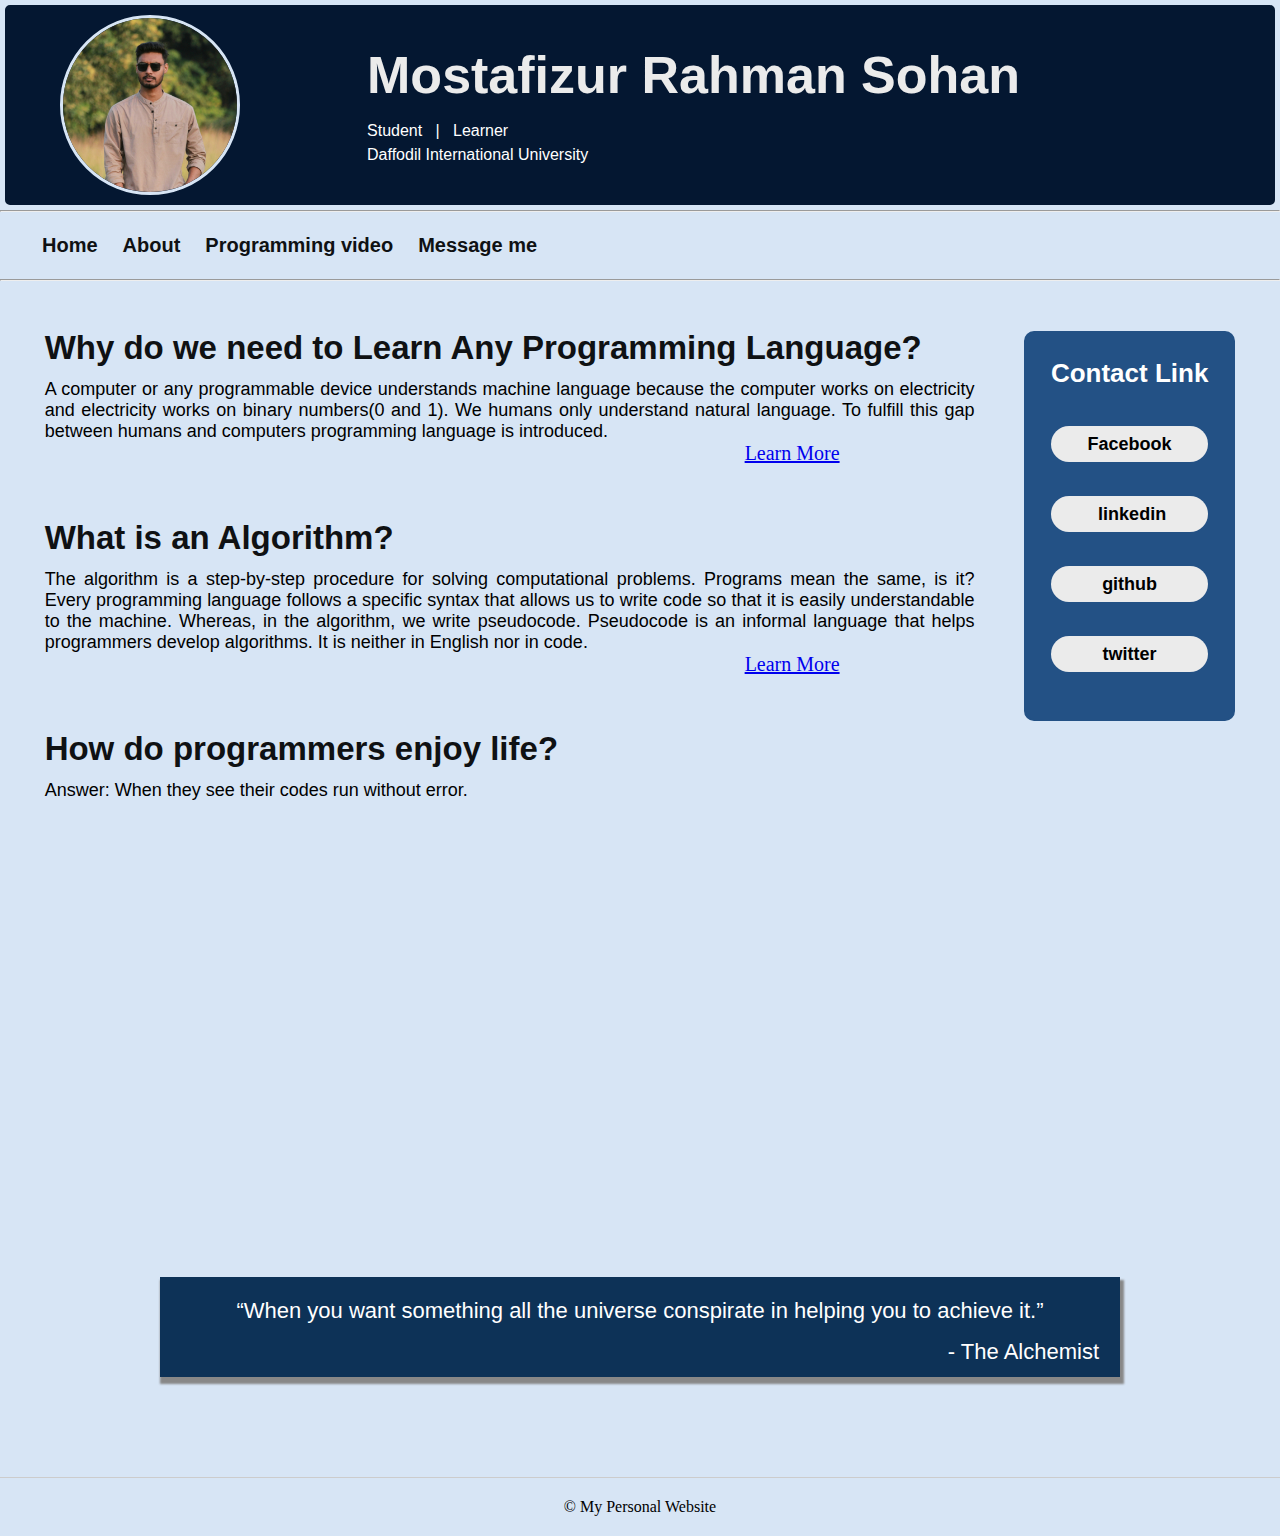
<file: index.html>
<!DOCTYPE html>
<html lang="en">
  <head>
    <meta charset="UTF-8" />
    <meta http-equiv="X-UA-Compatible" content="IE=edge" />
    <meta name="viewport" content="width=device-width, initial-scale=1.0" />
    <link rel="stylesheet" href="style.css" />
    <title>Mostafizur Rahman Sohan</title>
  </head>
  <body>
    <div class="index">
      <div class="index2">
        <img src="progile.jpg" alt="NULL" />
        <div class="head-title">
          <h1>Mostafizur Rahman Sohan</h1>
          <p>
            Student &nbsp; | &nbsp; Learner <br /><br />
            Daffodil International University
          </p>
        </div>
      </div>
    </div>

    <hr />
    <div class="option">
      &nbsp; &nbsp;&nbsp;
      <a href="Home.html">Home</a>&nbsp;
      <a target="_blank" href="about.html">About</a>
      &nbsp;

      <a target="_blank" href="educationalVideo.html">Programming video</a>
      &nbsp;
      <a target="_blank" href="msg.html">Message me</a>
    </div>
    <hr />

    <div class="container">
      <div class="content">
        <div class="first">
          <h1>Why do we need to Learn Any Programming Language?</h1>
          <p>
            A computer or any programmable device understands machine language
            because the computer works on electricity and electricity works on
            binary numbers(0 and 1). We humans only understand natural language.
            To fulfill this gap between humans and computers programming
            language is introduced.
          </p>
          <a
            target="_blank"
            href="https://www.geeksforgeeks.org/basics-of-computer-programming-for-beginners/"
            >Learn More</a
          >
        </div>
        <br /><br /><br />
        <div class="second">
          <h1>What is an Algorithm?</h1>
          <p>
            The algorithm is a step-by-step procedure for solving computational
            problems. Programs mean the same, is it? Every programming language
            follows a specific syntax that allows us to write code so that it is
            easily understandable to the machine. Whereas, in the algorithm, we
            write pseudocode. Pseudocode is an informal language that helps
            programmers develop algorithms. It is neither in English nor in
            code.
          </p>
          <a
            target="_blank"
            href="https://www.geeksforgeeks.org/basics-of-computer-programming-for-beginners/"
            >Learn More</a
          >
        </div>
        <br /><br /><br />
        <div class="first">
          <h1>How do programmers enjoy life?</h1>
          <p>Answer: When they see their codes run without error.</p>
        </div>
        <br /><br /><br />
      </div>
      <div class="right-sidebar">
        <h1 class="sidebar-title">Contact Link</h1>
        <a target="_none" href="https://www.facebook.com/mmostafizur.sohan/"
          >Facebook</a
        ><br />
        <a target="_none" href="https://www.linkedin.com/in/mostafizur06/"
          >&nbsp;&nbsp;linkedin&nbsp;</a
        ><br />

        <a target="_none" href="https://github.com/mostafizur06"
          >&nbsp;&nbsp;&nbsp;github&nbsp;&nbsp;&nbsp;</a
        >
        <br />
        <a target="_none" href="https://twitter.com/mostafizur06"
          >&nbsp;&nbsp;&nbsp;twitter&nbsp;&nbsp;&nbsp;</a
        >
      </div>
    </div>

    <br />
    <div class="video">
      <iframe
        width="450"
        height="280"
        src="https://www.youtube.com/embed/a7600XnhGoA?si=STxBXG2u8QwheGZb"
        title="YouTube video player"
        frameborder="0"
        allow="accelerometer; autoplay; clipboard-write; encrypted-media; gyroscope; picture-in-picture; web-share"
        allowfullscreen
      ></iframe>
    </div>
    <p class="quote">
      <q
        >When you want something all the universe conspirate in helping you to
        achieve it.</q
      >
      <span class="quote-auther"> - The Alchemist</span>
    </p>

    <footer>&copy My Personal Website</footer>
  </body>
</html>
</file>
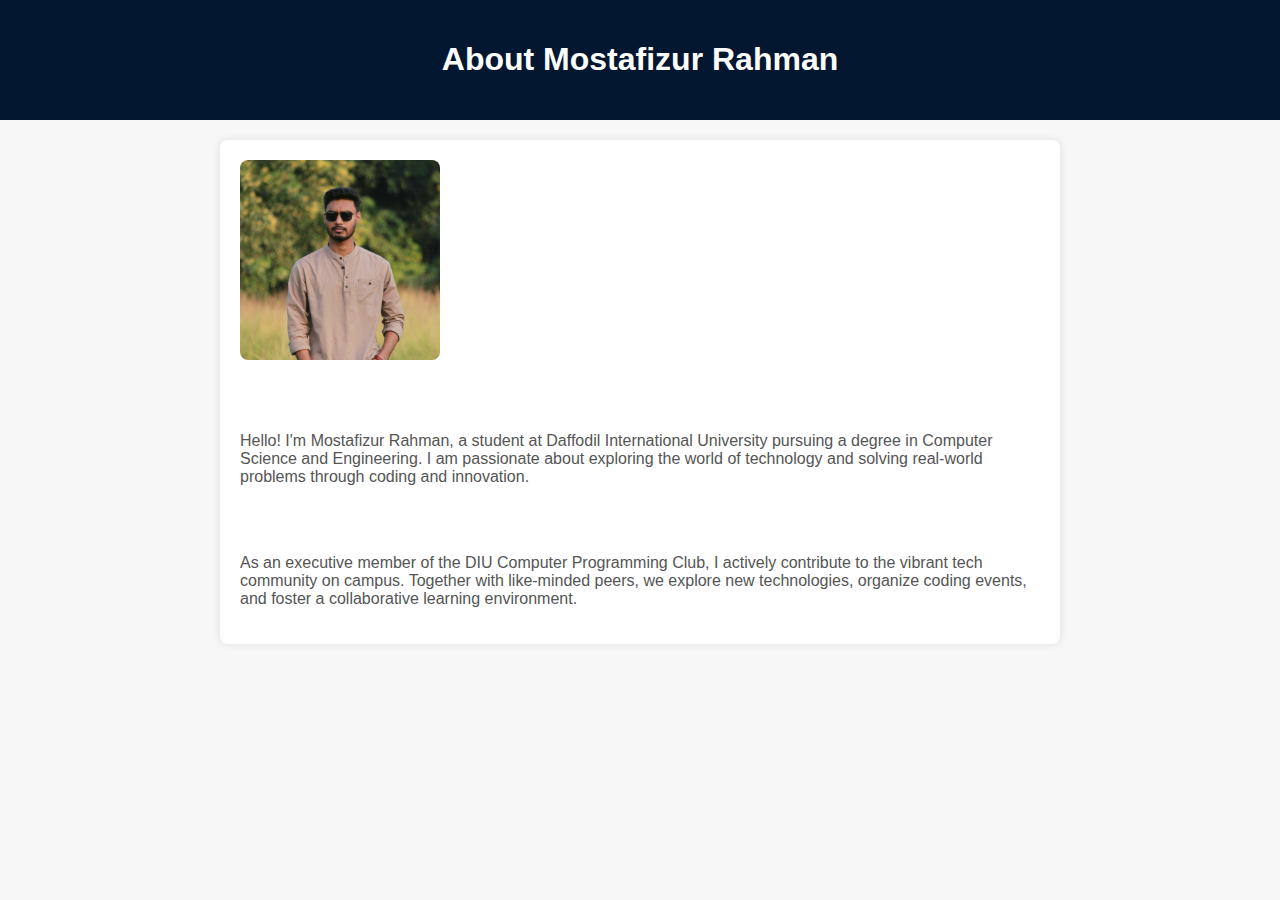
<file: about.html>
<!DOCTYPE html>
<html lang="en">
  <head>
    <meta charset="UTF-8" />
    <meta name="viewport" content="width=device-width, initial-scale=1.0" />
    <title>About Mostafizur Rahman</title>
    <style>
      body {
        font-family: "Arial", sans-serif;
        margin: 0;
        padding: 0;
        background-color: #f7f7f7;
      }

      header {
        background-color: #041731;
        color: #fff;
        padding: 20px;
        text-align: center;
      }

      section {
        max-width: 800px;
        margin: 20px auto;
        padding: 20px;
        background-color: #fff;
        border-radius: 8px;
        box-shadow: 0 0 10px rgba(0, 0, 0, 0.1);
      }

      img {
        max-width: 200px;
        height: auto;
        border-radius: 8px;
      }

      h1,
      h2 {
        color: #fff;
      }

      p {
        color: #555;
      }
    </style>
  </head>
  <body>
    <header>
      <h1>About Mostafizur Rahman</h1>
    </header>

    <section>
      <img src="progile.jpg" alt="Mostafizur Rahman" />
      <h2>Student of Computer Science and Engineering</h2>
      <p>
        Hello! I'm Mostafizur Rahman, a student at Daffodil International
        University pursuing a degree in Computer Science and Engineering. I am
        passionate about exploring the world of technology and solving
        real-world problems through coding and innovation.
      </p>

      <h2>Executive Member of DIU Computer Programming Club</h2>
      <p>
        As an executive member of the DIU Computer Programming Club, I actively
        contribute to the vibrant tech community on campus. Together with
        like-minded peers, we explore new technologies, organize coding events,
        and foster a collaborative learning environment.
      </p>
    </section>
  </body>
</html>
</file>
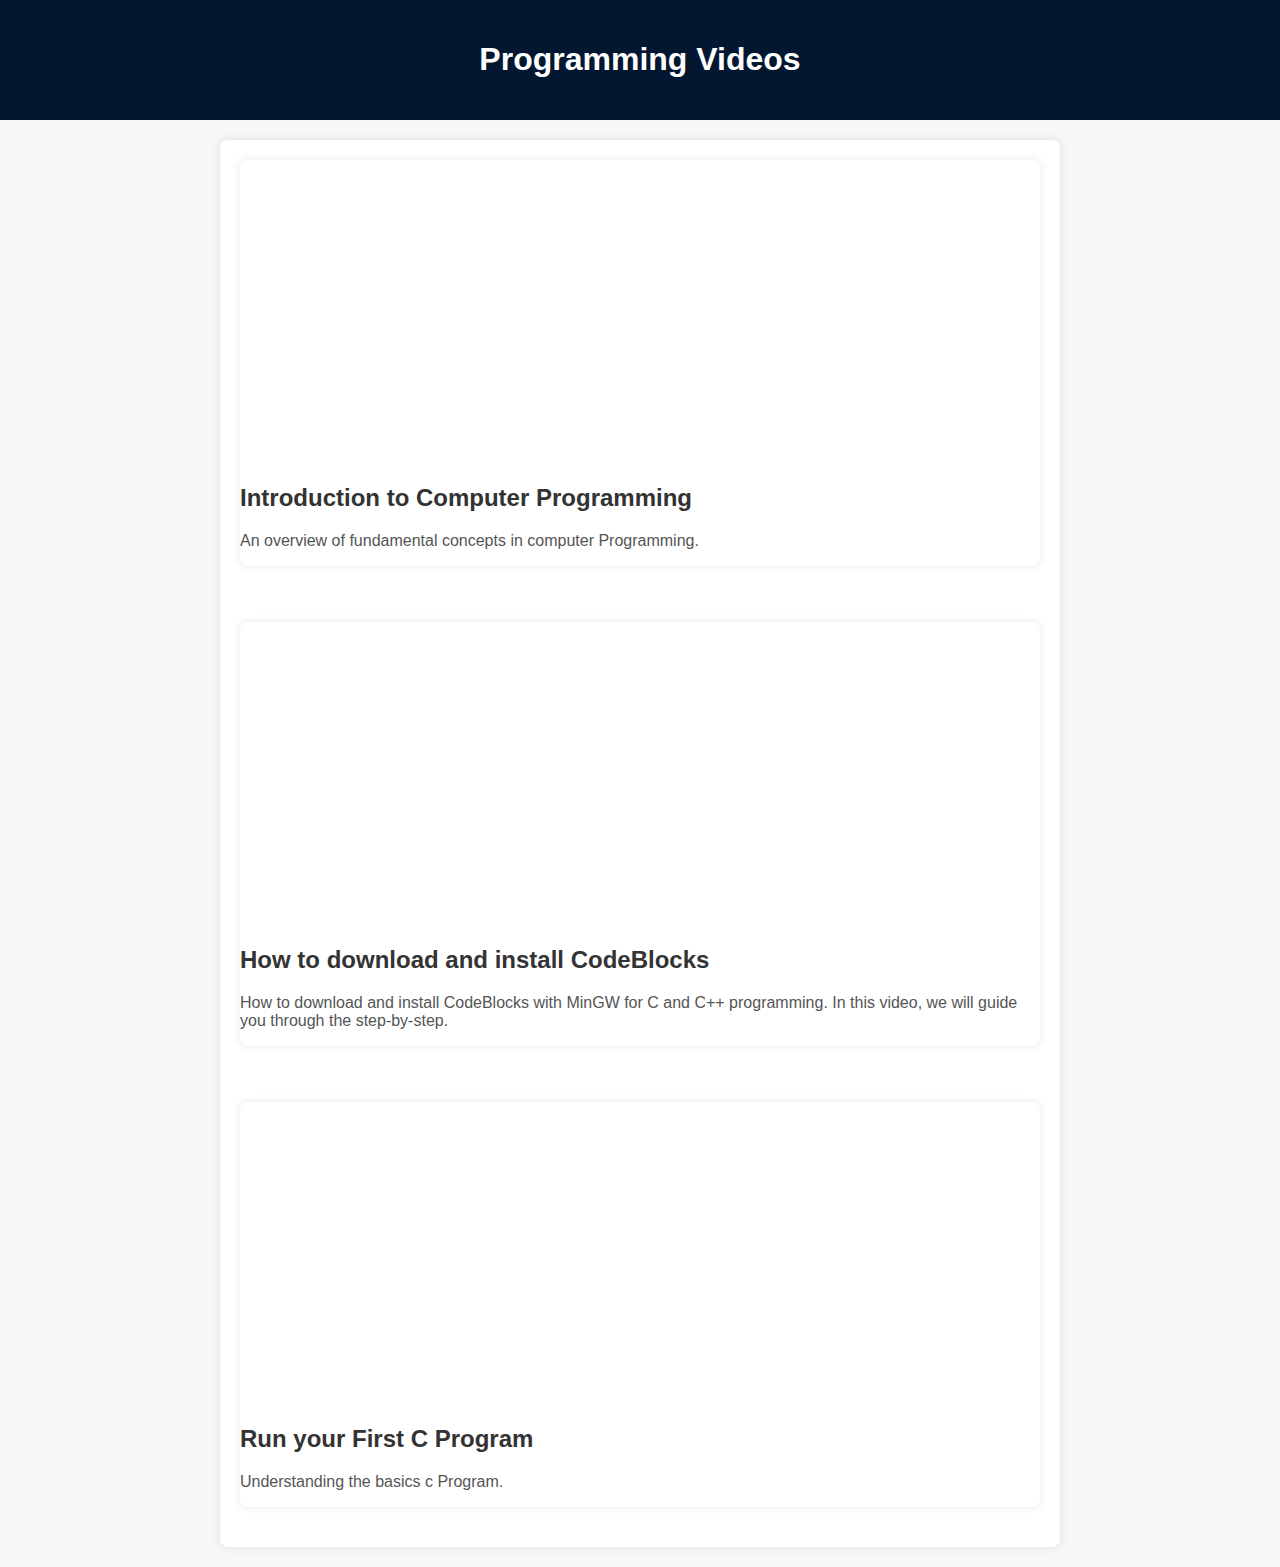
<file: educationalVideo.html>
<!DOCTYPE html>
<html lang="en">
  <head>
    <meta charset="UTF-8" />
    <meta name="viewport" content="width=device-width, initial-scale=1.0" />
    <title>Educational Videos</title>
    <style>
      body {
        font-family: "Arial", sans-serif;
        margin: 0;
        padding: 0;
        background-color: #f7f7f7;
      }

      header {
        background-color: #041731;
        color: #fff;
        padding: 20px;
        text-align: center;
      }

      main {
        max-width: 800px;
        margin: 20px auto;
        padding: 20px;
        background-color: #fff;
        border-radius: 8px;
        box-shadow: 0 0 10px rgba(0, 0, 0, 0.1);
      }

      .video-card {
        margin-bottom: 20px;
        border-radius: 8px;
        overflow: hidden;
        box-shadow: 0 0 8px rgba(0, 0, 0, 0.1);
      }

      iframe {
        width: 100%;
        height: 300px;
        border: none;
      }

      h2 {
        color: #333;
      }

      p {
        color: #555;
      }
    </style>
  </head>
  <body>
    <header>
      <h1>Programming Videos</h1>
    </header>

    <main>
      <div class="video-card">
        <iframe
          src="https://www.youtube.com/embed/a7600XnhGoA?si=Zm0xuutGSfJT91uW"
          title="YouTube video player"
          frameborder="0"
          allow="accelerometer; autoplay; clipboard-write; encrypted-media; gyroscope; picture-in-picture; web-share"
          allowfullscreen
        ></iframe>
        <h2>Introduction to Computer Programming</h2>
        <p>An overview of fundamental concepts in computer Programming.</p>
      </div>
      <br /><br />

      <div class="video-card">
        <iframe
          src="https://www.youtube.com/embed/thwJXnCPKFU?si=z46cdlgFlefACrJP"
          title="YouTube video player"
          frameborder="0"
          allow="accelerometer; autoplay; clipboard-write; encrypted-media; gyroscope; picture-in-picture; web-share"
          allowfullscreen
        ></iframe>
        <h2>How to download and install CodeBlocks</h2>
        <p>
          How to download and install CodeBlocks with MinGW for C and C++
          programming. In this video, we will guide you through the
          step-by-step.
        </p>
      </div>
      <br /><br />
      <div class="video-card">
        <iframe
          src="https://www.youtube.com/embed/CAP3XPYwhhI?si=1jl7CJ_ZR7i3jrYt"
          title="YouTube video player"
          frameborder="0"
          allow="accelerometer; autoplay; clipboard-write; encrypted-media; gyroscope; picture-in-picture; web-share"
          allowfullscreen
        ></iframe>
        <h2>Run your First C Program</h2>
        <p>Understanding the basics c Program.</p>
      </div>
    </main>
  </body>
</html>
</file>
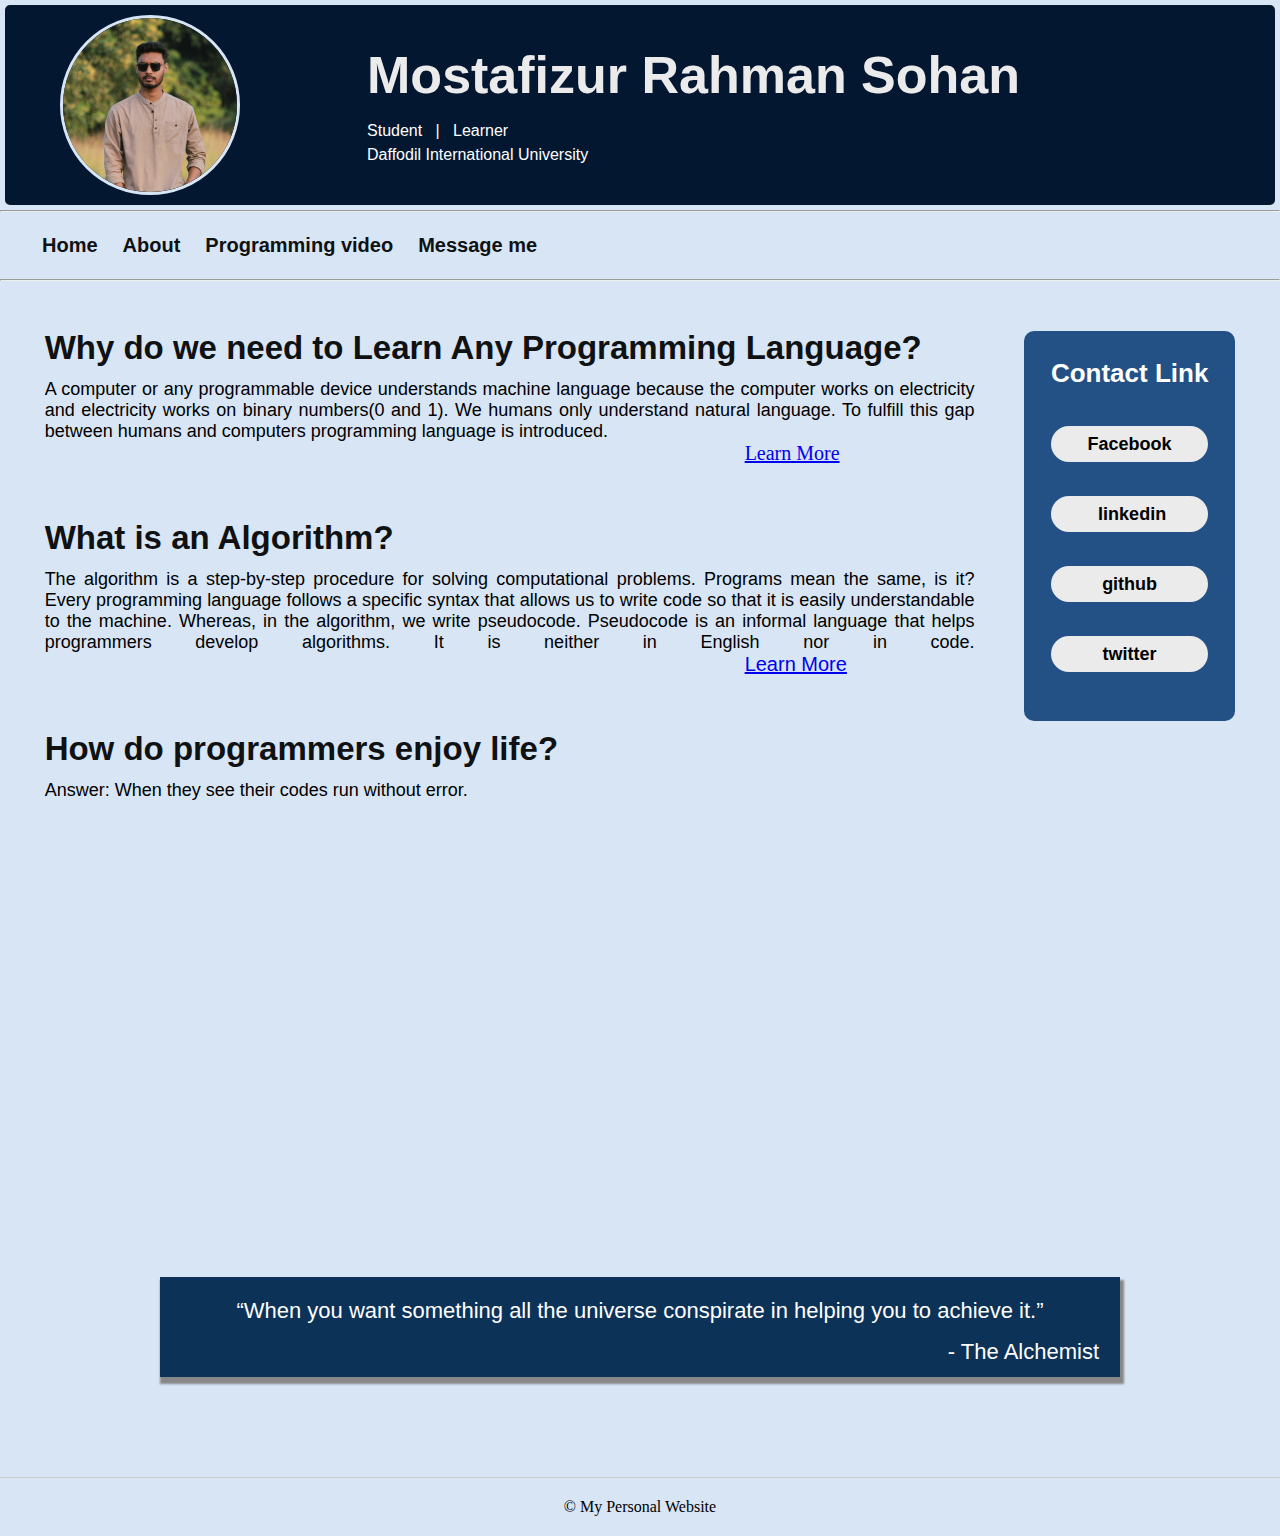
<file: Home.html>
<!DOCTYPE html>
<html lang="en">
  <head>
    <meta charset="UTF-8" />
    <meta http-equiv="X-UA-Compatible" content="IE=edge" />
    <meta name="viewport" content="width=device-width, initial-scale=1.0" />
    <link rel="stylesheet" href="style.css" />
    <title>Homepage</title>
  </head>
  <body>
    <body>
      <div class="index">
        <div class="index2">
          <img src="progile.jpg" alt="NULL" />
          <div class="head-title">
            <h1>Mostafizur Rahman Sohan</h1>
            <p>
              Student &nbsp; | &nbsp; Learner <br /><br />
              Daffodil International University
            </p>
          </div>
        </div>
      </div>

      <hr />
      <div class="option">
        &nbsp; &nbsp;&nbsp;
        <a href="Home.html">Home</a>&nbsp;
        <a target="_blank" href="about.html">About</a>
        &nbsp;

        <a target="_blank" href="educationalVideo.html">Programming video</a>
        &nbsp;
        <a target="_blank" href="msg.html">Message me</a>
      </div>
      <hr />

      <div class="container">
        <div class="content">
          <div class="first">
            <h1>Why do we need to Learn Any Programming Language?</h1>
            <p>
              A computer or any programmable device understands machine language
              because the computer works on electricity and electricity works on
              binary numbers(0 and 1). We humans only understand natural
              language. To fulfill this gap between humans and computers
              programming language is introduced.
            </p>
            <a
              target="_blank"
              href="https://www.geeksforgeeks.org/basics-of-computer-programming-for-beginners/"
              >Learn More</a
            >
          </div>
          <br /><br /><br />
          <div class="second">
            <h1>What is an Algorithm?</h1>
            <p>
              The algorithm is a step-by-step procedure for solving
              computational problems. Programs mean the same, is it? Every
              programming language follows a specific syntax that allows us to
              write code so that it is easily understandable to the machine.
              Whereas, in the algorithm, we write pseudocode. Pseudocode is an
              informal language that helps programmers develop algorithms. It is
              neither in English nor in code.
              <a
                target="_blank"
                href="https://www.geeksforgeeks.org/basics-of-computer-programming-for-beginners/"
                >Learn More</a
              >
            </p>
          </div>

          <br /><br /><br />
          <div class="first">
            <h1>How do programmers enjoy life?</h1>
            <p>Answer: When they see their codes run without error.</p>
          </div>
          <br /><br /><br />
        </div>
        <div class="right-sidebar">
          <h1 class="sidebar-title">Contact Link</h1>
          <a target="_none" href="https://www.facebook.com/mmostafizur.sohan/"
            >Facebook</a
          ><br />
          <a target="_none" href="https://www.linkedin.com/in/mostafizur06/"
            >&nbsp;&nbsp;linkedin&nbsp;</a
          ><br />

          <a target="_none" href="https://github.com/mostafizur06"
            >&nbsp;&nbsp;&nbsp;github&nbsp;&nbsp;&nbsp;</a
          >
          <br />
          <a target="_none" href="https://twitter.com/mostafizur06"
            >&nbsp;&nbsp;&nbsp;twitter&nbsp;&nbsp;&nbsp;</a
          >
        </div>
      </div>

      <br />
      <div class="video">
        <iframe
          width="450"
          height="280"
          src="https://www.youtube.com/embed/a7600XnhGoA?si=STxBXG2u8QwheGZb"
          title="YouTube video player"
          frameborder="0"
          allow="accelerometer; autoplay; clipboard-write; encrypted-media; gyroscope; picture-in-picture; web-share"
          allowfullscreen
        ></iframe>
      </div>
      <p class="quote">
        <q
          >When you want something all the universe conspirate in helping you to
          achieve it.</q
        >
        <span class="quote-auther"> - The Alchemist</span>
      </p>

      <footer>&copy My Personal Website</footer>
    </body>
  </body>
</html>
</file>
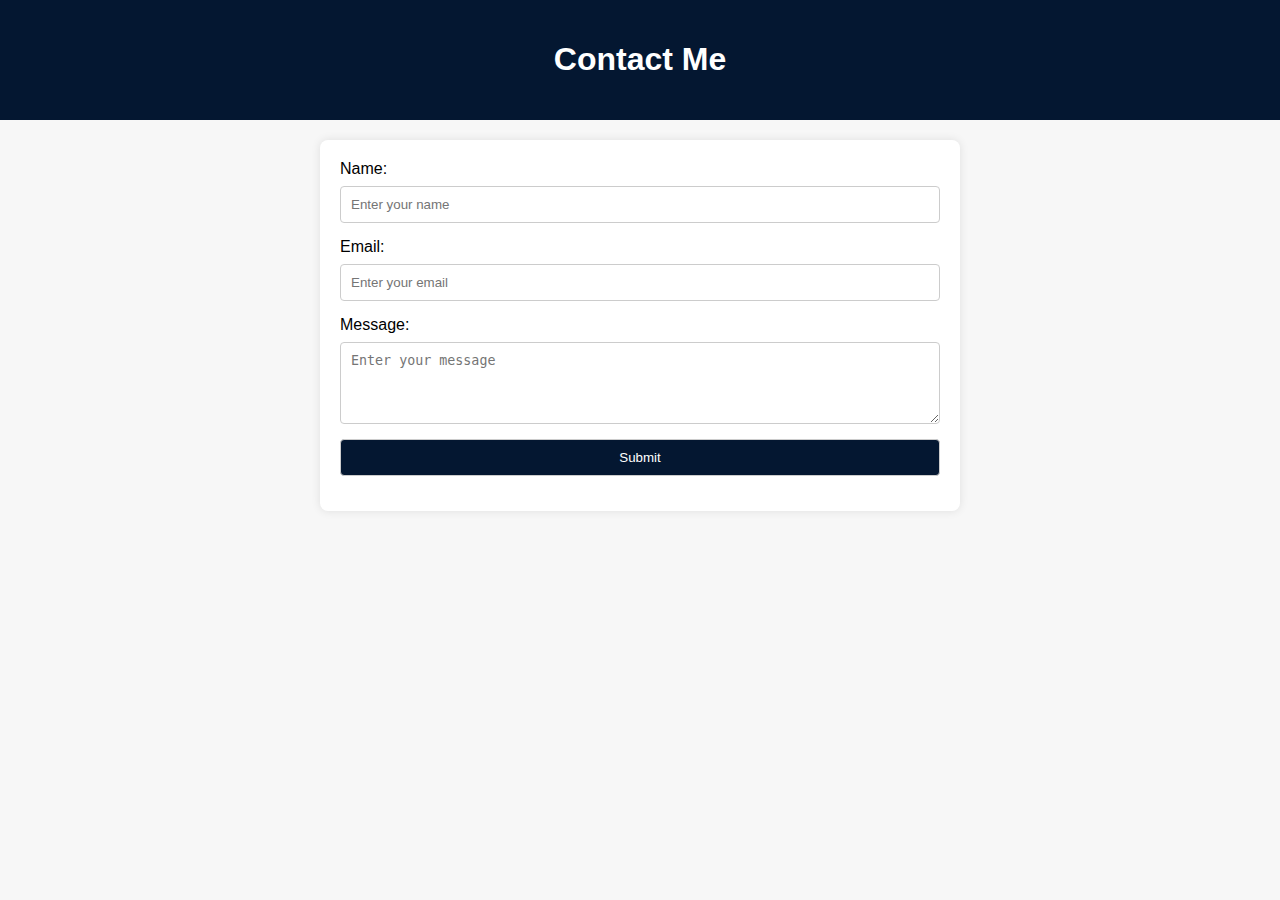
<file: msg.html>
<!DOCTYPE html>
<html lang="en">
  <head>
    <meta charset="UTF-8" />
    <meta name="viewport" content="width=device-width, initial-scale=1.0" />
    <title>Contact Form</title>
    <style>
      body {
        font-family: "Arial", sans-serif;
        margin: 0;
        padding: 0;
        background-color: #f7f7f7;
      }

      header {
        background-color: #041731;
        color: #fff;
        padding: 20px;
        text-align: center;
      }

      main {
        max-width: 600px;
        margin: 20px auto;
        padding: 20px;
        background-color: #fff;
        border-radius: 8px;
        box-shadow: 0 0 10px rgba(0, 0, 0, 0.1);
      }

      form {
        display: flex;
        flex-direction: column;
      }

      label {
        margin-bottom: 8px;
      }

      input,
      textarea {
        padding: 10px;
        margin-bottom: 15px;
        border: 1px solid #ccc;
        border-radius: 4px;
      }

      input[type="submit"] {
        background-color: #041731;
        color: #fff;
        cursor: pointer;
      }

      input[type="submit"]:hover {
        background-color: #555;
      }
    </style>
  </head>
  <body>
    <header>
      <h1>Contact Me</h1>
    </header>

    <main>
      <form action="msgDatabase.php" method="post" action="">
        <label for="name">Name:</label>
        <input
          type="text"
          id="name"
          name="name"
          placeholder="Enter your name"
          required
        />

        <label for="email">Email:</label>
        <input
          type="email"
          id="email"
          name="email"
          placeholder="Enter your email"
          required
        />

        <label for="message">Message:</label>

        <textarea
          id="message"
          name="message"
          placeholder="Enter your message"
          rows="4"
          required
        ></textarea>

        <input type="submit" value="Submit" />
      </form>
    </main>
  </body>
</html>
</file>
<file: style.css>
* {
  margin: 0;
  padding: 0;
  box-sizing: border-box;
}
body {
  background-color: #d7e5f5;
}

.index {
  max-width: 100%;
  color: #24292f;
  font-family: Arial, Helvetica, sans-serif;
  border: 5px solid #041731;
  background-color: #041731;
  border-radius: 5px 5px /5px 5px;
  height: 200px;
  margin: 5px 5px 5px 5px;
}
.index2 {
  display: flex;
  justify-content: space-between;
  align-items: center;
}

.index2 img {
  width: 180px;
  height: 180px;
  border-radius: 50%;
  border: 3.5px solid #d7e5f5;
  margin-left: 50px;
  margin-top: 5px;
}
.head-title {
  margin-right: 250px;
}
.index2 h1 {
  font-family: sans-serif;
  color: #ebebeb;
  font-size: 52px;
}

.index2 p {
  color: #ffffff;
  margin-top: 20px;
  line-height: 12px;
}

.option {
  font-size: 20px;
  max-width: 100%;
  padding: 12px;
  display: flex;
  flex-direction: row;
  flex-wrap: wrap;
}
.option a {
  padding: 10px;
  text-align: center;
  text-decoration: none;
  font-size: 20px;
  font-family: sans-serif;

  font-weight: bold;
  color: #0f1113;
}

.container {
  padding: 20px;
  display: flex;
  justify-content: space-around;
}
.content {
  max-width: 75%;
  text-align: justify;
  margin-top: 28px;
}
.content h1 {
  margin-bottom: 12px;
  font-size: 33px;
  font-weight: bold;
  color: #0f1113;
  font-family: Helvetica;
}
.content p {
  font-family: Helvetica;
  font-size: 18px;
}
.content a {
  font-size: 20px;
  margin-top: 20px;
  margin-left: 700px;
}
.right-sidebar {
  display: flex;
  flex-direction: column;
  padding: 25px;
  text-align: center;
  font-size: 30px;
  color: #ffffff;
  font-family: sans-serif;
  border: 2px solid #235185;
  background-color: #235185;
  border-radius: 10px;
  height: 390px;
  margin-top: 30px;
}
.sidebar-title {
  text-align: center;
  margin-bottom: 37px;
  font-size: 26px;
  font-family: sans-serif;
  font-weight: bold;
}
.right-sidebar a {
  padding: 17px;
  text-align: center;
  text-decoration: none;
  font-size: 18px;
  font-family: sans-serif;
  line-height: 2px;
  font-weight: bold;
  color: black;
  background-color: #ebebeb;
  border-radius: 20px;
}

.option a:hover {
  background-color: forestgreen;
  color: #ffffff;
  border-radius: 40px;
}
.audio {
  margin: auto;
  font-size: 14px;
  font-family: sans-serif;
  text-align: center;
}
.video {
  text-align: center;
  margin-bottom: 100px;
}
.quote {
  font-size: 22px;
  font-family: Arial, Helvetica, sans-serif;
  text-align: center;
  margin: auto;
  border: 1px solid #0d3257;
  background-color: #0d3257;
  color: white;
  max-width: 75%;
  height: 100px;
  padding: 20px;
  box-shadow: 2px 5px 2px 2px #888888;
}
.quote-auther {
  margin-top: 15px;
  display: block;
  float: right;
}
footer {
  margin-top: 100px;
  padding: 20px;
  border-top: 1px solid #ccc;
  text-align: center;
}

/* Extra small devices (phones, 600px and down) */
@media only screen and (max-width: 600px) {
  .index2 {
    padding-left: 5px;

    flex-direction: column;
    align-items: center;
    justify-content: center;
  }

  .index2 img {
    width: 100px;
    height: 100px;
    border-radius: 50%;
    border: 3.5px solid #d7e5f5;
    margin: auto;
  }
  .head-title {
    display: flex;
    flex-direction: column;
    margin: auto;
    text-align: center;
  }
  .index2 h1 {
    font-size: 24px;
  }
  .option {
    font-size: 20px;
    max-width: 100%;
    padding: 10px;
  }
  .option a {
    font-size: 15px;
  }
  .container {
    padding: 20px;
    display: flex;
    flex-direction: column;
  }
  .content {
    max-width: 100%;
    text-align: justify;
  }
  .content h1 {
    font-size: 22px;
    font-weight: 600;
  }
}
</file>
